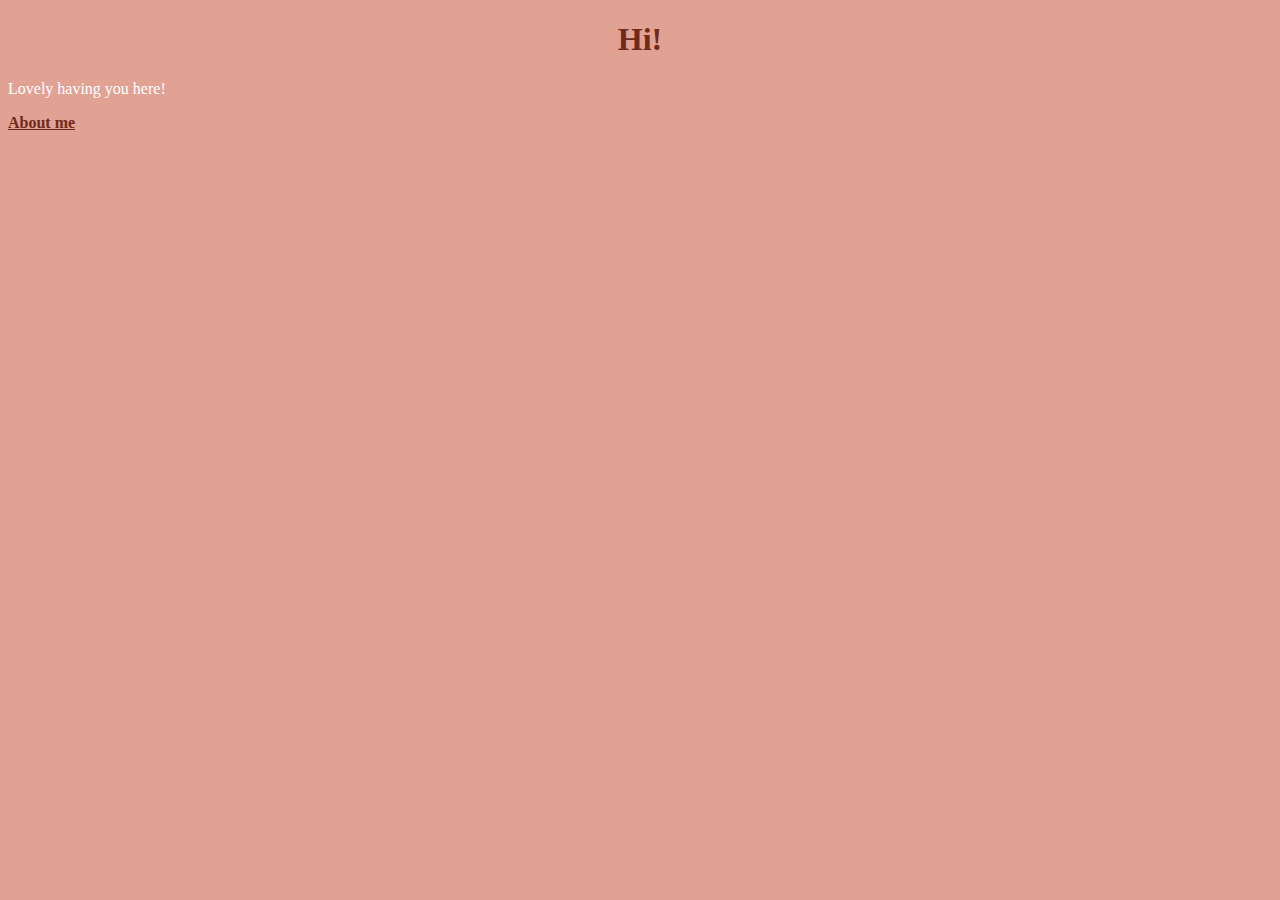
<file: index.html>
<!DOCTYPE html>
<html lang="en" dir="ltr">
  <head>
    <title>Home Page</title>
  </head>
  <body>
    <link rel = stylesheet href= "styling.css">
  </body>
  <h1>Hi!</h1>
  <p>Lovely having you here!</p>
  <a href = about.html>About me </a>
</html>
</file>
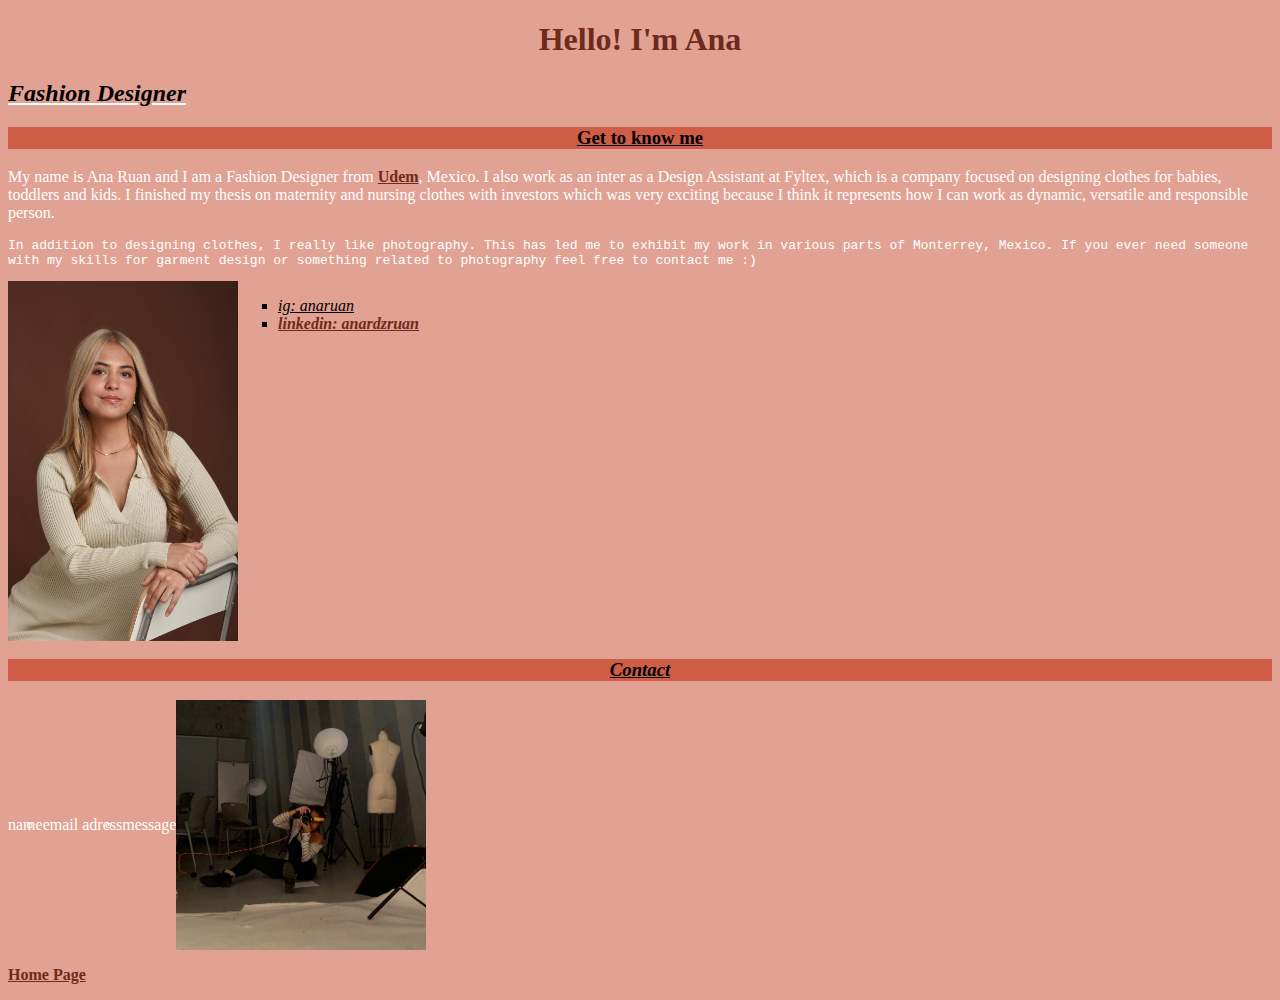
<file: about.html>
<!DOCTYPE html>
<html>
  <head>
    <link rel = stylesheet href= "styling.css">
    <meta charset="utf-8">
    <title>About Me!</title>
  </head>

  <body>
    <h1>Hello! I'm Ana</h1>
    <h2><i>Fashion Designer</i></h2>
    <h3>Get to know me</h3>
    <p> My name is Ana Ruan and I am a Fashion Designer from <a href =https://www.udem.edu.mx/en>Udem</a>, Mexico. I also work as an inter as a Design Assistant at Fyltex, which is a company focused on designing clothes for babies, toddlers and kids. I finished my thesis on maternity and nursing clothes with investors which was very exciting because I think it represents how I can work as dynamic, versatile and responsible person. <p/>
    <p class="second-par">In addition to designing clothes, I really like photography. This has led me to exhibit my work in various parts of Monterrey, Mexico. If you ever need someone with my skills for garment design or something related to photography feel free to contact me :)</p>

  <div class="bio">
    <img src="images/me.jpg" alt="anaruan"height = "360" width = "230"/>
  <ul>

      <li><ins>ig: anaruan</ins></li>
      <li><ins> <a href= https://mx.linkedin.com/in/anardzruan>linkedin: anardzruan</a> </ins></li>
  </ul>
  </div>

      <h3><em>Contact</em></h3>
    <div class="contact"
  <ol>
    <li>name</li>
      <p></p>
    <li>email adress</li>
      <p></p>
    <li>message</li>
      <p></p>
  </ol>

<img src="images/me2.jpg" alt="anaphotography"height = "250" width = "250"/>

</div>

    <p><a href = images.html> Home Page </a></p>
</body>
</html>
</file>
<file: styling.css>
body{
  background-color: #E1A193;
}

p{
  color:white;
}

.second-par{
  font-family:monospace;
}

.bio{
  display: flex;
}

.contact{
  list-style: circle;
  color: white;
  display: flex;
  flex-direction:row;
  align-items: center;
}

h1{
  color: #6F2A1C;
  text-align: center;
}
h2{
  text-decoration: underline;
  text-decoration-color: white;
  text-align:left;
}
h3{
  background-color:#D05D45;
  text-decoration: underline;
  text-align: center;
}
ul{
  list-style-type: square;
  font-style: italic;
}

ol{
  list-style: circle;
  color: white;
}

a{
  color: #6F2A1C;
  font-weight: bold;
}

}
</file>
